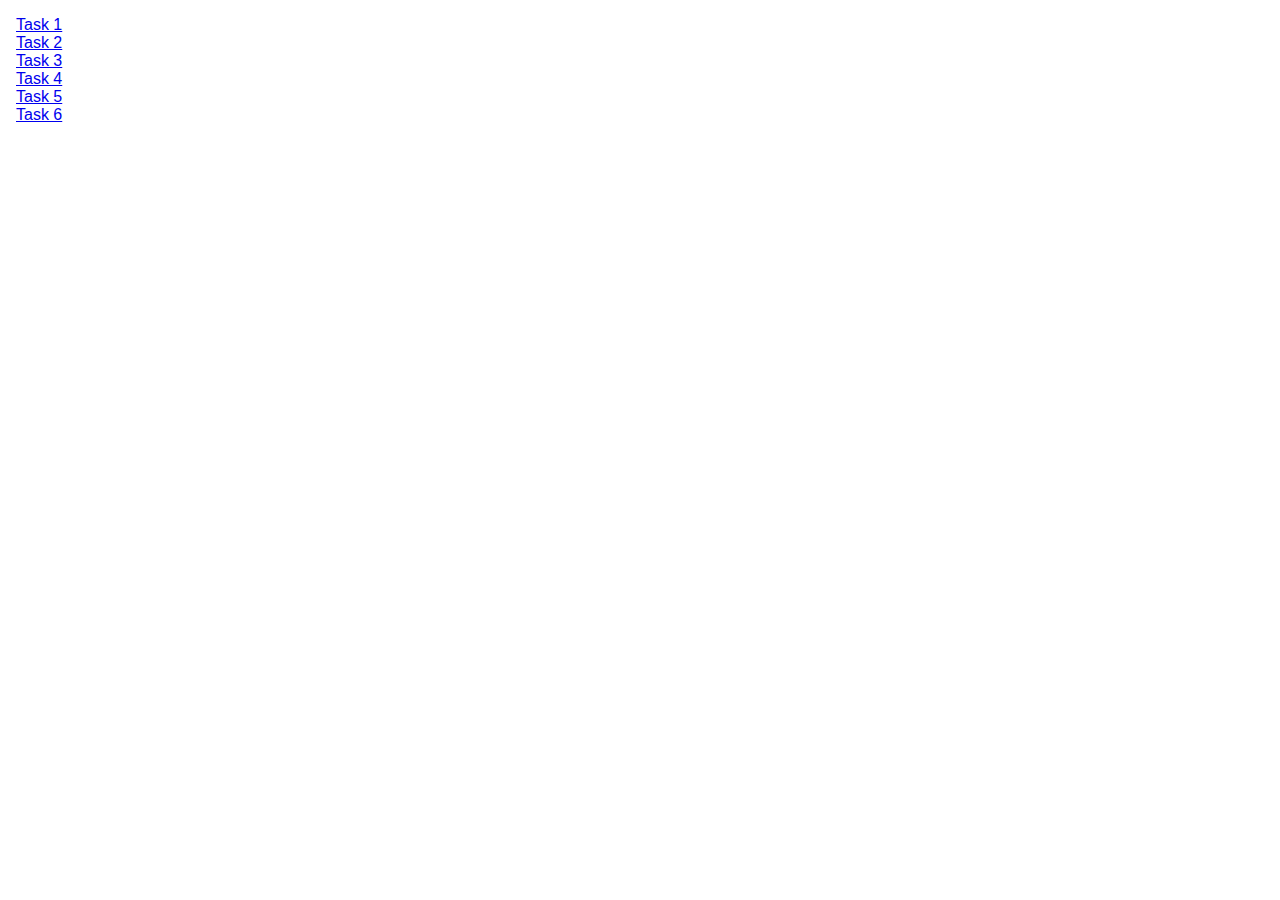
<file: index.html>
<!DOCTYPE html>
<html lang="en">
  <head>
    <meta charset="UTF-8" />
    <meta http-equiv="X-UA-Compatible" content="IE=edge" />
    <meta name="viewport" content="width=device-width, initial-scale=1.0" />
    <title>Homework 7</title>
    <link rel="stylesheet" href="./css/common.css" />
  </head>
  <body>
    <ul>
      <li><a href="./task-1.html">Task 1</a></li>
      <li><a href="./task-2.html">Task 2</a></li>
      <li><a href="./task-3.html">Task 3</a></li>
      <li><a href="./task-4.html">Task 4</a></li>
      <li><a href="./task-5.html">Task 5</a></li>
      <li><a href="./task-6.html">Task 6</a></li>
    </ul>
  </body>
</html>
</file>
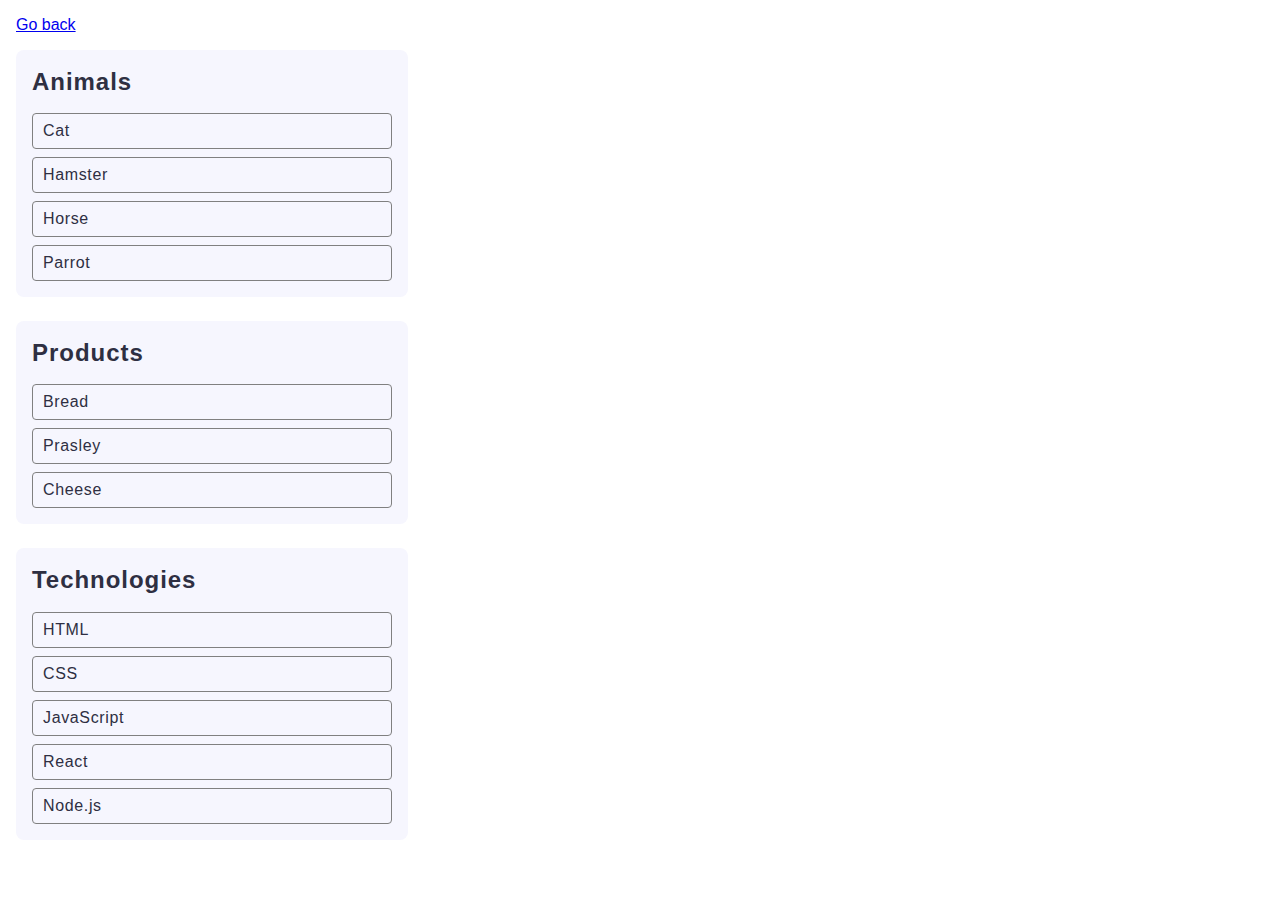
<file: task-1.html>
<!DOCTYPE html>
<html lang="en">
  <head>
    <meta charset="UTF-8" />
    <meta http-equiv="X-UA-Compatible" content="IE=edge" />
    <meta name="viewport" content="width=device-width, initial-scale=1.0" />
    <title>Task 1</title>
    <link rel="stylesheet" href="./css/common.css" />
  </head>
  <body>
    <p><a href="./index.html">Go back</a></p>

    <ul id="categories">
      <li class="item">
        <h2 class ="title">Animals</h2>

        <ul class ="list">
          <li class ="item-child">Cat</li>
          <li class ="item-child">Hamster</li>
          <li class ="item-child">Horse</li>
          <li class ="item-child">Parrot</li>
        </ul>
      </li>
      <li class="item">
        <h2 class = "title">Products</h2>

        <ul class ="list">
          <li class ="item-child">Bread</li>
          <li class ="item-child">Prasley</li>
          <li class ="item-child">Cheese</li>
        </ul>
      </li>
      <li class="item">
        <h2 class ="title">Technologies</h2>

        <ul class ="list">
          <li class ="item-child">HTML</li>
          <li class ="item-child">CSS</li>
          <li class ="item-child">JavaScript</li>
          <li class ="item-child">React</li>
          <li class ="item-child">Node.js</li>
        </ul>
      </li>
    </ul>

    <script src="./js/task-1.js" type="module"></script>
  </body>
</html>
</file>
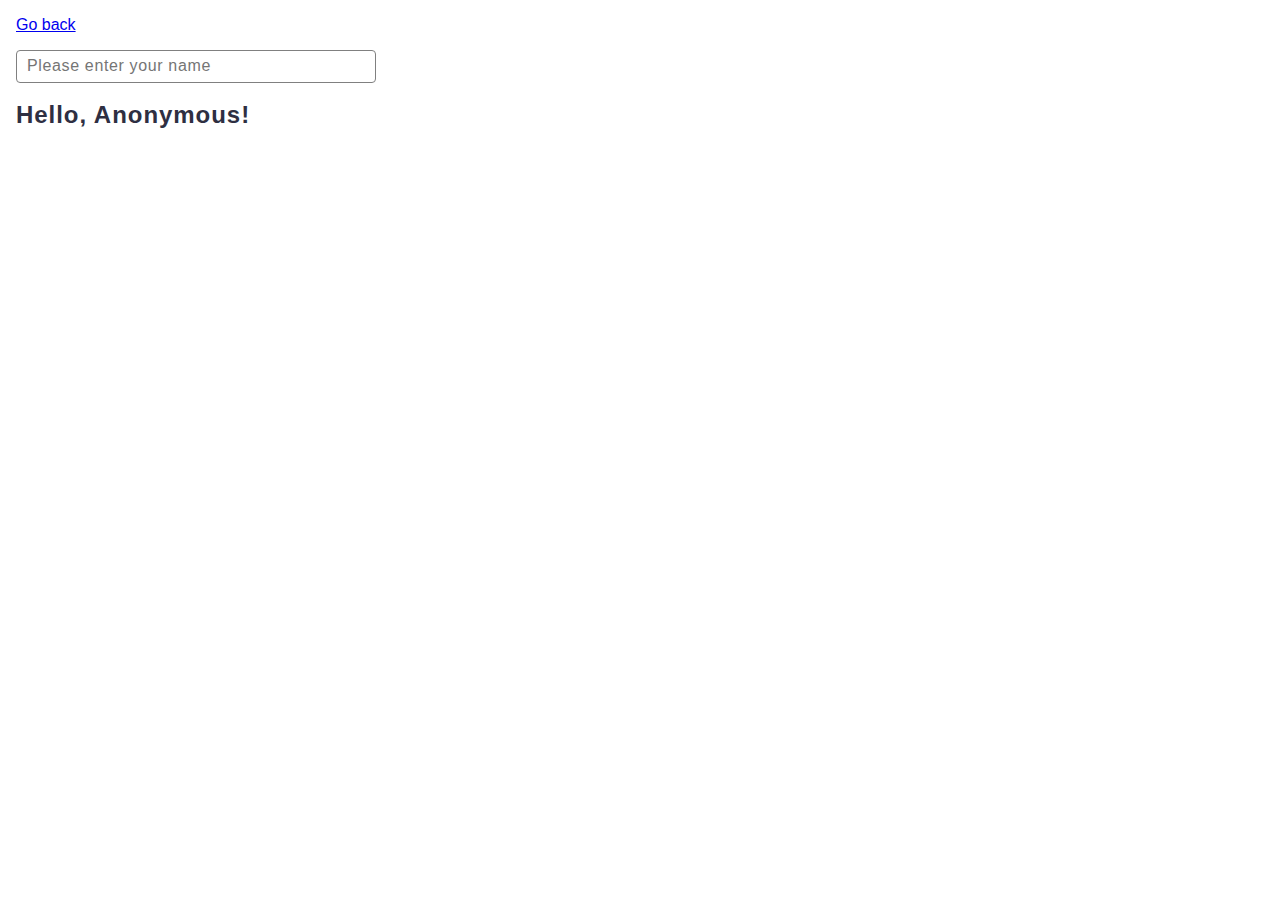
<file: task-3.html>
<!DOCTYPE html>
<html lang="en">
  <head>
    <meta charset="UTF-8" />
    <meta http-equiv="X-UA-Compatible" content="IE=edge" />
    <meta name="viewport" content="width=device-width, initial-scale=1.0" />
    <title>Task 3</title>
    <link rel="stylesheet" href="./css/common.css" />
  </head>
  <body>
    <p><a href="./index.html">Go back</a></p>

    <input type="text" id="name-input" placeholder="Please enter your name" />
    <h1 class ="hidden-text">Hello, <span id="name-output">Anonymous</span>!</h1>

    <script src="./js/task-3.js" type="module"></script>
  </body>
</html>
</file>
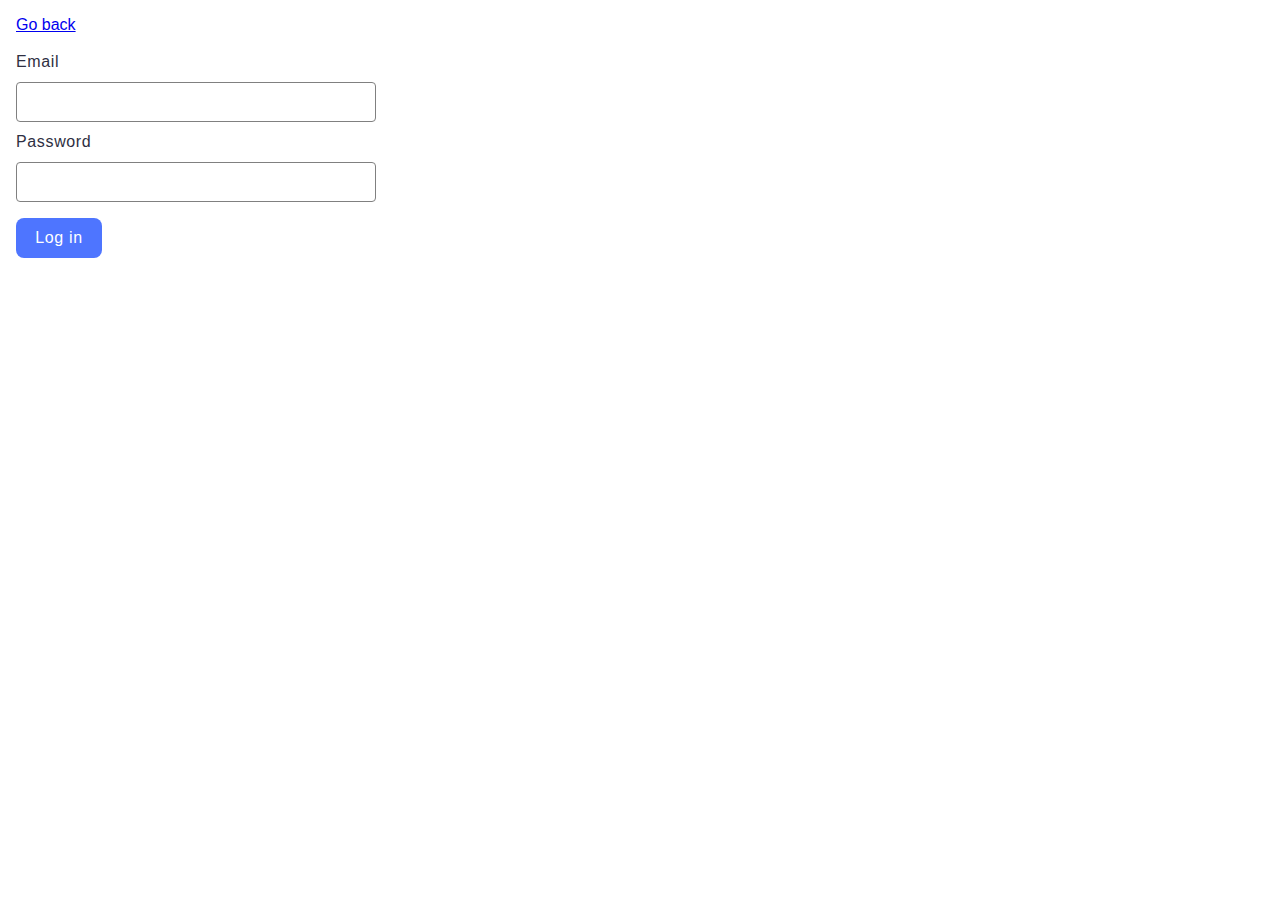
<file: task-4.html>
<!DOCTYPE html>
<html lang="en">
  <head>
    <meta charset="UTF-8" />
    <meta http-equiv="X-UA-Compatible" content="IE=edge" />
    <meta name="viewport" content="width=device-width, initial-scale=1.0" />
    <title>Task 4</title>
    <link rel="stylesheet" href="./css/common.css" />
  </head>
  <body>
    <p><a href="./index.html">Go back</a></p>

    <form class="login-form">
      <label>
        Email
        <input type="email" name="email" class="form-input"/>
      </label>
      <label>
        Password
        <input type="password" name="password" class="form-input-second form-input"/>
      </label>
      <button type="submit" class ="submit-btn">Log in</button>
    </form>

    <script src="./js/task-4.js" type="module"></script>
  </body>
</html>
</file>
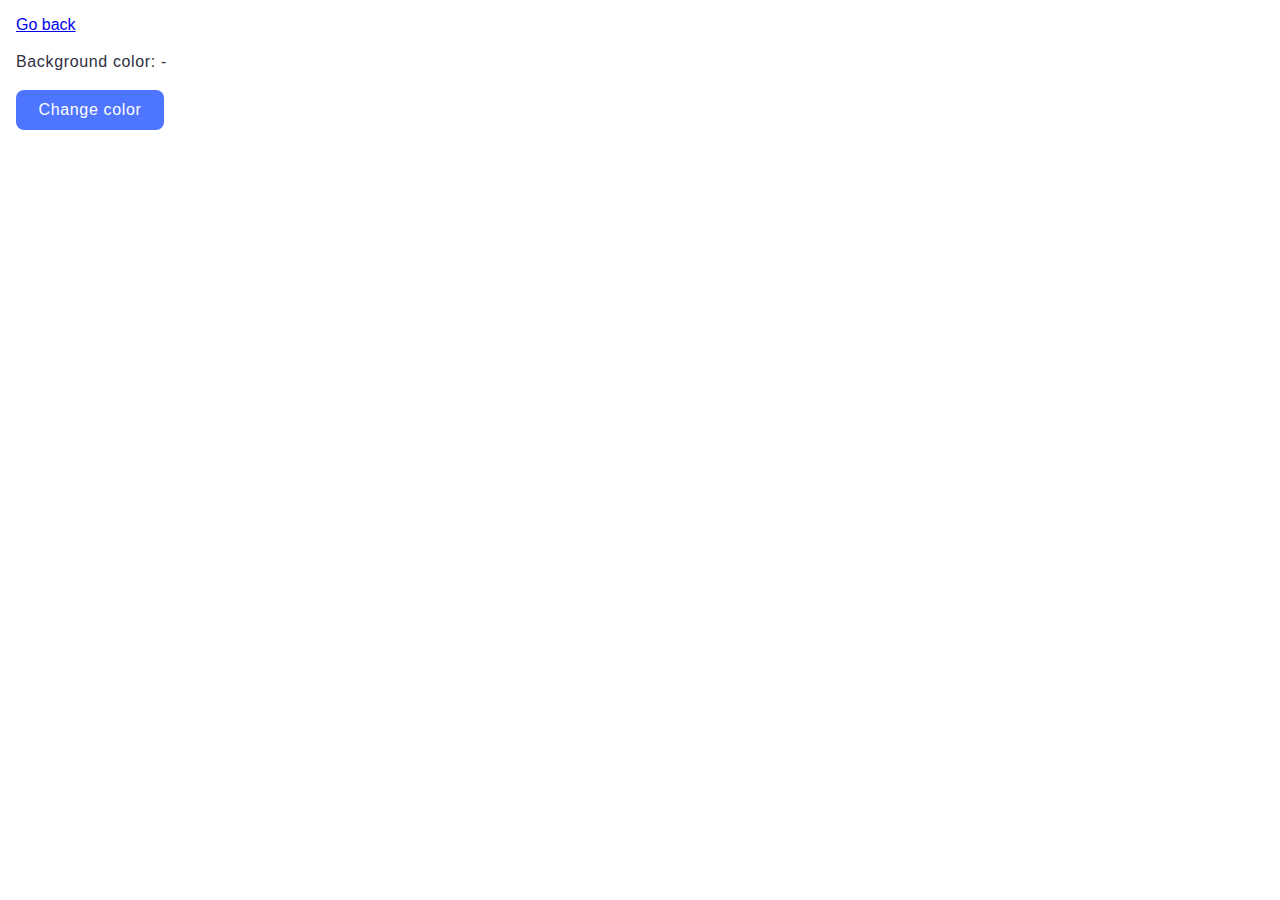
<file: task-5.html>
<!DOCTYPE html>
<html lang="en">
  <head>
    <meta charset="UTF-8" />
    <meta http-equiv="X-UA-Compatible" content="IE=edge" />
    <meta name="viewport" content="width=device-width, initial-scale=1.0" />
    <title>Task 5</title>
    <link rel="stylesheet" href="./css/common.css" />
  </head>
  <body>
    <p><a href="./index.html">Go back</a></p>

    <div class="widget">
      <p class="paragraph">Background color: <span class="color">-</span></p>
      <button type="button" class="change-color">Change color</button>
    </div>

    <script src="./js/task-5.js" type="module"></script>
  </body>
</html>
</file>
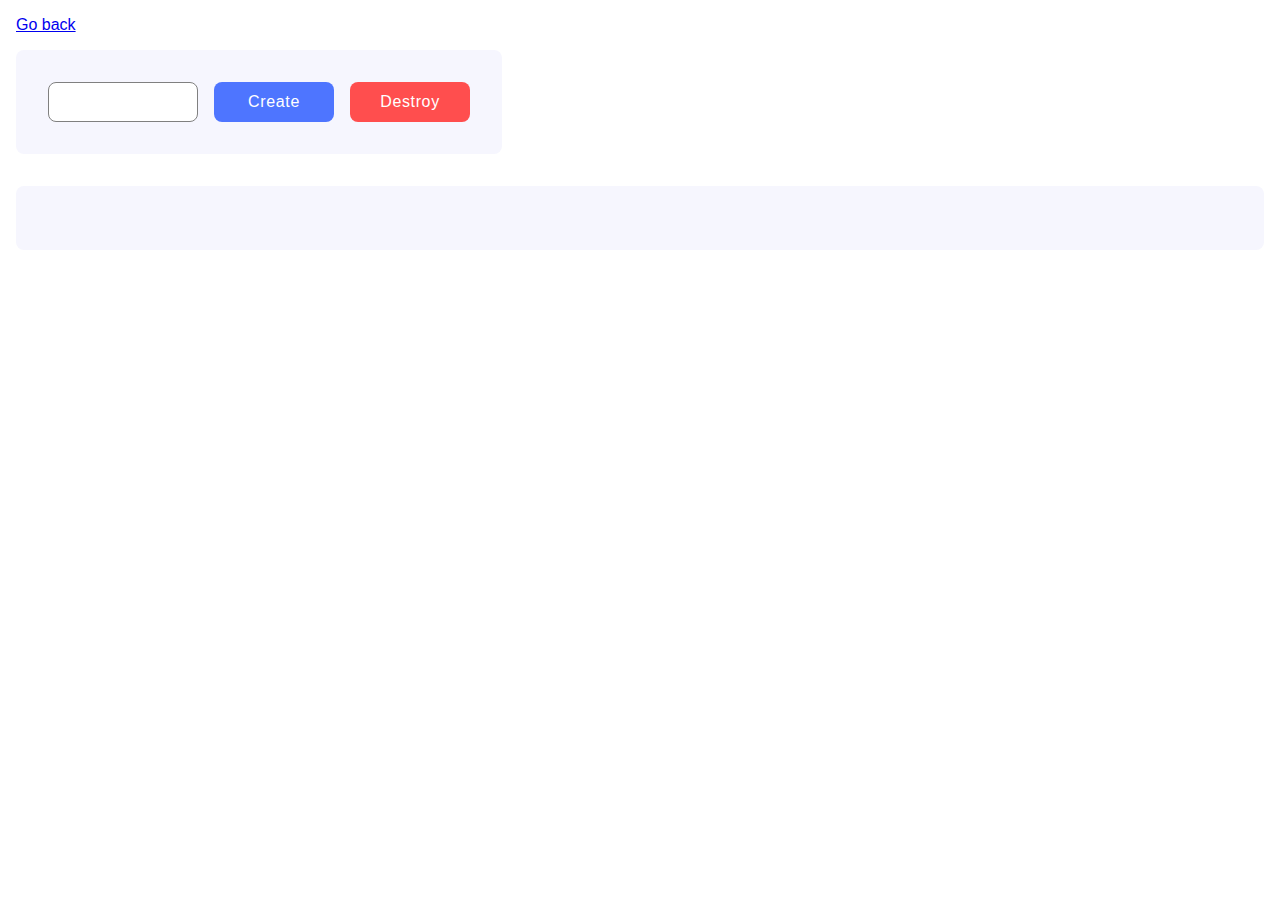
<file: task-6.html>
<!DOCTYPE html>
<html lang="en">
  <head>
    <meta charset="UTF-8" />
    <meta http-equiv="X-UA-Compatible" content="IE=edge" />
    <meta name="viewport" content="width=device-width, initial-scale=1.0" />
    <title>Task 6</title>
    <link rel="stylesheet" href="./css/common.css" />
  </head>
  <body>
    <p><a href="./index.html">Go back</a></p>

    <div id="controls">
      <input class="counter" type="number" min="1" max="100" step="1" />
      <button class="create" type="button" data-create>Create</button>
      <button class="destroy" type="button" data-destroy>Destroy</button>
    </div>

    <div id="boxes"></div>

    <script src="./js/task-6.js" type="module"></script>
  </body>
</html>
</file>
<file: css/common.css>
*,
::after,
::before {
  box-sizing: border-box;
}

body {
  margin: 16px;
  font-family: "Montserrat", sans-serif;
  color: #2e2f42;
}

h1, h2, h3, h4, h5, h6, ul, ol {
  margin: 0
}

ul, ol {
  list-style-type: none;
  padding-left: 0;
}


/* Task 1 */

.item {
  background-color: #F6F6FE;
  border-radius: 8px;
  padding: 16px;
  width: 392px;
  margin-bottom: 24px

}

.title {
  font-weight: 600;
  font-size: 24px;
  line-height: 1.3;
  letter-spacing: 0.04em;
  margin-bottom: 16px;
}

.item-child {
  font-weight: 400;
  font-size: 16px;
  line-height: 1.5;
  letter-spacing: 0.04em;
  border: 1px solid #808080;
  border-radius: 4px;
  margin-bottom: 8px;
  padding: 5px 10px;
}

.item-child:last-child {
  margin: 0;
}

/* Task 2 */

.gallery-image {
  width: 360px;
}

.gallery {
  display: flex;
  flex-wrap: wrap;
  column-gap: 24px;
  row-gap: 48px;
  justify-content: center;
  align-items: center;
}

/* Task 3 */

#name-output, .hidden-text {
  font-weight: 600;
  font-size: 24px;
  letter-spacing: 0.04em;
  line-height: 1.3;
}

#name-input {
  font-weight: 400;
  font-size: 16px;
  line-height: 1.3;
  letter-spacing: 0.04em;
  border: 1px solid #808080;
  border-radius: 4px;
  width: 360px;
  padding: 5px 10px;
  margin-bottom: 16px;
}

/* Task 4*/

.login-form {
  display: flex;
  flex-direction: column;
}

label {
  font-weight: 400;
  font-size: 16px;
  line-height: 1.5;
  letter-spacing: 0.04em;
}

.submit-btn {
  background: #4e75ff;
  font-weight: 500;
  font-size: 16px;
  line-height: 1.5;
  letter-spacing: 0.04em;
  color: #fff;
  padding: 8px 16px;
  border: none;
  border-radius: 8px;
  width: 86px;
}


.submit-btn:hover,
.submit-btn:focus {
  background: #6c8cff;
}

.form-input {
  border: 1px solid #808080;
  border-radius: 4px;
  width: 360px;
  height: 40px;
  margin: 8px 0;
  display: flex;
  padding: 5px 10px;
}

.form-input-second {
  margin-bottom: 16px;
}

/* Task 5 */

.paragraph {
  font-weight: 400;
  font-size: 16px;
  line-height: 1.5;
  letter-spacing: 0.04em;
}

.change-color {
  font-weight: 500;
  font-size: 16px;
  line-height: 1.5;
  letter-spacing: 0.04em;
  color: #fff;
  border: none;
  border-radius: 8px;
  padding: 8px 16px;
  width: 148px;
  background: #4e75ff;
}

.change-color:hover,
.cahnge-color:focus {
  background: #6c8cff;
}

/* Task 6 */

#controls {
  margin-bottom: 32px;
  display: inline-flex;
  gap: 16px;
  border-radius: 8px;
  background: #f6f6fe;
  padding: 32px;
}


.counter {
  font-weight: 400;
  font-size: 16px;
  line-height: 1.5;
  letter-spacing: 0.04em;
  border: 1px solid #808080;
  border-radius: 8px;
  padding: 8px 24px;
  width: 150px;
  height: 40px;
  text-align: center;
}

.create {
  font-weight: 500;
  font-size: 16px;
  line-height: 1.5;
  letter-spacing: 0.04em;
  color: #fff;
  border-radius: 8px;
  border: none;
  padding: 8px 16px;
  width: 120px;
  background: #4e75ff;
}

.create:hover,
.create:focus {
  background: #6c8cff;
}

.destroy {
  font-weight: 500;
  font-size: 16px;
  line-height: 1.5;
  letter-spacing: 0.04em;
  color: #fff;
  border-radius: 8px;
  border: none;
  padding: 8px 16px;
  width: 120px;
  background: #ff4e4e;
}

.destroy:hover,
.destroy:focus {
  background: #ff7070;
}

#boxes {
  display: flex;
  gap: 16px;
  flex-wrap: wrap;
  border-radius: 8px;
  background: #f6f6fe;
  padding: 32px;
}
</file>
